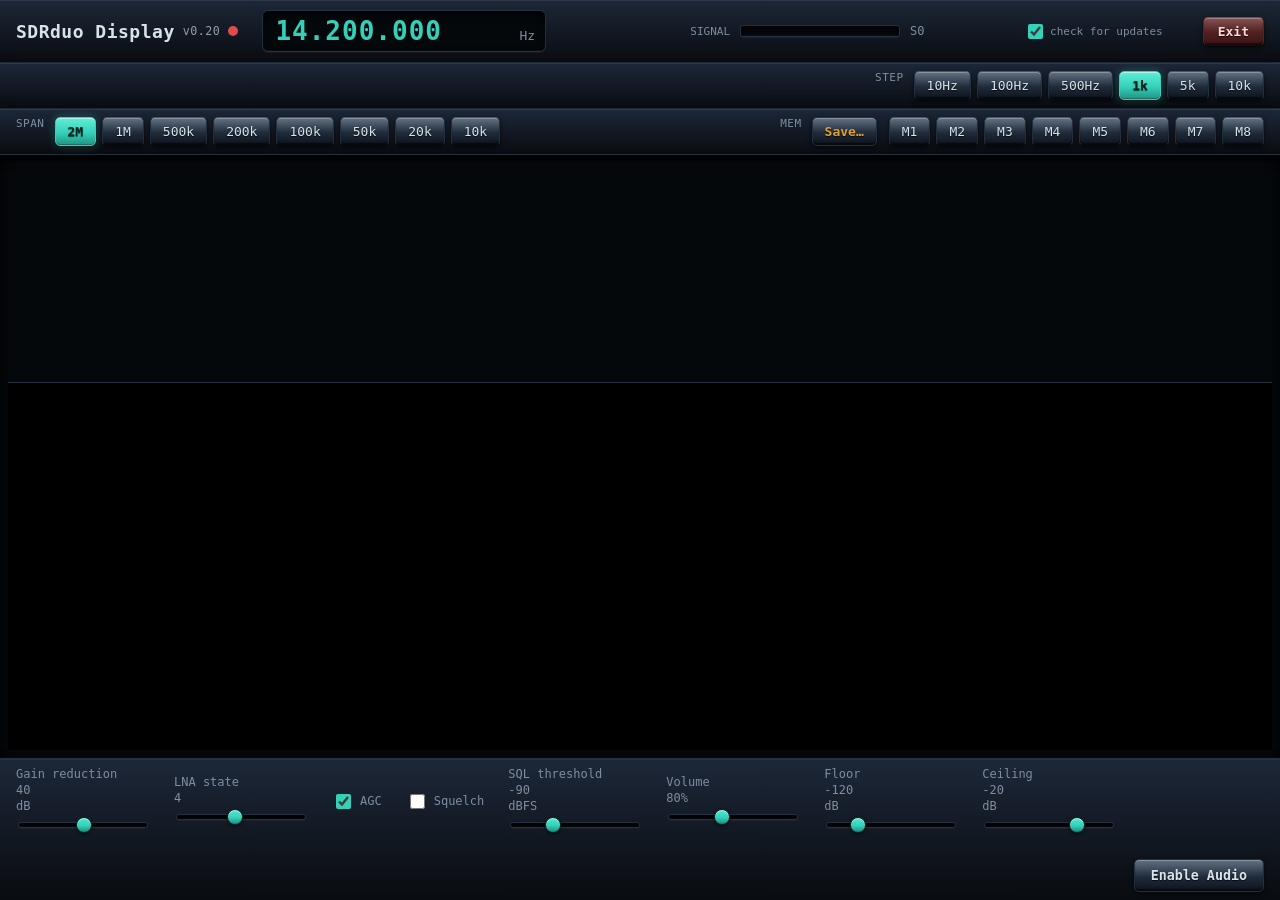
<file: static/index.html>
<!DOCTYPE html>
<html lang="en">
<head>
<meta charset="utf-8" />
<meta name="viewport" content="width=device-width, initial-scale=1" />
<title>SDRduo Display v0.20</title>
<link rel="stylesheet" href="/static/app.css" />
</head>
<body>
<header id="topbar">
  <div id="brand">SDRduo Display <small style="font-size:0.65em; opacity:0.65; font-weight:normal;">v0.20</small> <span id="conn-dot" class="dot dot-off" title="connection"></span>
    <a id="update-link" class="badge hidden" href="https://github.com/lrizio/SDRduoDisplay/releases/latest" target="_blank" rel="noopener" title="A newer SDRduo Display is on GitHub. Click to open the download page."></a></div>

  <div id="freq-block">
    <input id="freq-input" type="text" inputmode="none" value="14.200.000" readonly />
    <span id="freq-unit">Hz</span>
  </div>

  <div id="mode-buttons" class="btn-row"></div>

  <div id="meter-block">
    <div class="meter-label">SIGNAL</div>
    <div id="smeter"><div id="smeter-fill"></div></div>
    <div id="smeter-val">S0</div>
    <div id="overload-badge" class="badge hidden">OVERLOAD</div>
    <div id="sql-badge" class="badge badge-sql hidden">SQUELCHED</div>
  </div>

  <label id="upd-opt" title="When this page opens, look on GitHub for a newer release (one small request from this browser; nothing is downloaded)."><input id="upd-chk" type="checkbox" checked /> check for updates</label>
  <button id="exit-btn" title="Stop the SDRduo Display server (releases the RSPduo cleanly)">Exit</button>
</header>

<div class="dual-row">
  <div id="band-row" class="btn-row"></div>
  <div id="step-row" class="btn-row">
    <span class="row-label">STEP</span>
  </div>
</div>

<div class="dual-row">
  <div id="span-row" class="btn-row">
    <span class="row-label">SPAN</span>
  </div>
  <div id="mem-row" class="btn-row">
    <span class="row-label">MEM</span>
    <button id="mem-save-btn" title="Click, then click a memory slot to save the current frequency + mode into it">Save&hellip;</button>
  </div>
</div>

<main>
  <canvas id="spectrum" height="220"></canvas>
  <canvas id="waterfall" height="260"></canvas>
</main>

<footer id="controls">
  <label class="ctrl">
    Gain reduction <span id="grdb-val">40</span> dB
    <input id="grdb-slider" type="range" min="20" max="59" value="40" />
  </label>
  <label class="ctrl">
    LNA state <span id="lna-val">4</span>
    <input id="lna-slider" type="range" min="0" max="9" value="4" />
  </label>
  <label class="ctrl ctrl-toggle">
    <input id="agc-toggle" type="checkbox" checked />
    AGC
  </label>
  <label class="ctrl ctrl-toggle">
    <input id="sql-toggle" type="checkbox" />
    Squelch
  </label>
  <label class="ctrl">
    SQL threshold <span id="sql-val">-90</span> dBFS
    <input id="sql-slider" type="range" min="-120" max="-20" value="-90" />
  </label>
  <label class="ctrl">
    Volume <span id="vol-val">80%</span>
    <input id="vol-slider" type="range" min="0" max="200" value="80" />
  </label>
  <label class="ctrl">
    Floor <span id="floor-val">-120</span> dB
    <input id="floor-slider" type="range" min="-140" max="-40" value="-120" />
  </label>
  <label class="ctrl">
    Ceiling <span id="ceil-val">-20</span> dB
    <input id="ceil-slider" type="range" min="-80" max="0" value="-20" />
  </label>
  <button id="audio-btn">Enable Audio</button>
</footer>

<div id="keypad-overlay" class="hidden">
  <div id="keypad">
    <div id="keypad-unit-row">
      <button id="keypad-unit-mhz" data-unit="MHz">MHz</button>
      <button id="keypad-unit-khz" data-unit="kHz">kHz</button>
    </div>
    <div id="keypad-display">0</div>
    <div id="keypad-mhz-preview">= 0.000000 MHz</div>
    <div id="keypad-grid">
      <button data-key="7">7</button>
      <button data-key="8">8</button>
      <button data-key="9">9</button>
      <button data-key="4">4</button>
      <button data-key="5">5</button>
      <button data-key="6">6</button>
      <button data-key="1">1</button>
      <button data-key="2">2</button>
      <button data-key="3">3</button>
      <button id="keypad-clear" data-key="clear">C</button>
      <button data-key="0">0</button>
      <button data-key=".">.</button>
    </div>
    <div id="keypad-actions">
      <button id="keypad-back" data-key="back">&#9003;</button>
      <button id="keypad-cancel">Cancel</button>
      <button id="keypad-ok">Enter</button>
    </div>
  </div>
</div>

<div id="shutdown-overlay" class="hidden">
  <div id="shutdown-message">
    <div id="shutdown-title">Server stopped</div>
    <div id="shutdown-sub">The RSPduo has been released. You can close this tab.</div>
  </div>
</div>

<script src="/static/app.js"></script>
</body>
</html>
</file>
<file: static/app.css>
:root {
  --bg: #0b0f14;
  --panel: #121821;
  --border: #23303f;
  --text: #d8e2ea;
  --dim: #7c8ea0;
  --accent: #35d0ba;
  --amber: #e0a030;
  --red: #e04b4b;
  --green: #3ecf5e;

  /* Skeuomorphic panel-chrome tokens: raised buttons and panels use
     --raised-*, sunken displays (LCD/meter/canvas bezels) use --sunk-*.
     Raised surfaces layer a glass "sheen" (fading white band across the
     top half) over the base shade -- the classic glossy-button look --
     rather than just a flat top-to-bottom gradient. */
  --raised-grad:
    linear-gradient(180deg, rgba(255, 255, 255, 0.22) 0%, rgba(255, 255, 255, 0.05) 40%, rgba(255, 255, 255, 0) 55%),
    linear-gradient(180deg, #37495f 0%, #0d131c 100%);
  --raised-grad-hover:
    linear-gradient(180deg, rgba(255, 255, 255, 0.3) 0%, rgba(255, 255, 255, 0.07) 40%, rgba(255, 255, 255, 0) 55%),
    linear-gradient(180deg, #435972 0%, #121a26 100%);
  --raised-shadow:
    inset 0 1px 0 rgba(255, 255, 255, 0.25),
    inset 0 -2px 1px rgba(0, 0, 0, 0.55),
    0 2px 5px rgba(0, 0, 0, 0.65);
  --raised-shadow-active:
    inset 0 3px 6px rgba(0, 0, 0, 0.8),
    inset 0 -1px 0 rgba(255, 255, 255, 0.05);
  --panel-grad: linear-gradient(180deg, #1d2738 0%, #090c10 100%);
  --panel-shadow: inset 0 1px 0 rgba(255, 255, 255, 0.08), 0 3px 10px rgba(0, 0, 0, 0.65);
  --sunk-shadow:
    inset 0 3px 7px rgba(0, 0, 0, 0.9),
    inset 0 -1px 0 rgba(255, 255, 255, 0.04),
    0 1px 0 rgba(255, 255, 255, 0.04);
}

* { box-sizing: border-box; }

html, body {
  margin: 0;
  height: 100%;
  background: var(--bg);
  color: var(--text);
  font-family: "Segoe UI", Consolas, monospace;
  overflow: hidden;
}

body {
  display: flex;
  flex-direction: column;
}

#topbar {
  display: flex;
  align-items: center;
  gap: 24px;
  padding: 10px 16px;
  background: var(--panel-grad);
  box-shadow: var(--panel-shadow);
  border-bottom: 1px solid var(--border);
  flex-wrap: wrap;
  position: relative;
  z-index: 1;
}

#brand {
  font-size: 18px;
  font-weight: 600;
  letter-spacing: 0.5px;
  display: flex;
  align-items: center;
  gap: 8px;
}

.dot { width: 10px; height: 10px; border-radius: 50%; display: inline-block; }
.dot-off { background: var(--red); }
.dot-on { background: var(--green); }

#freq-block {
  display: flex;
  align-items: baseline;
  gap: 6px;
  background: #05080b;
  box-shadow: var(--sunk-shadow);
  border: 1px solid var(--border);
  border-radius: 6px;
  padding: 4px 10px;
  cursor: pointer;
}
#freq-block:hover { border-color: var(--accent); }

#freq-input {
  background: transparent;
  border: none;
  color: var(--accent);
  font-size: 26px;
  font-weight: 700;
  font-family: inherit;
  width: 240px;
  letter-spacing: 1px;
  cursor: pointer;
  caret-color: transparent;
}
#freq-input:focus { outline: none; color: #fff; }

#freq-unit { color: var(--dim); font-size: 13px; }

.btn-row {
  display: flex;
  gap: 6px;
  flex-wrap: wrap;
}

.btn-row button {
  background: var(--raised-grad);
  box-shadow: var(--raised-shadow);
  text-shadow: 0 1px 1px rgba(0, 0, 0, 0.7);
  color: var(--text);
  border: 1px solid var(--border);
  border-top-color: #46586f;
  border-bottom-color: #060a0f;
  border-radius: 5px;
  padding: 6px 12px;
  font-size: 13px;
  cursor: pointer;
  font-family: inherit;
}
.btn-row button:hover { background: var(--raised-grad-hover); border-color: var(--accent); }
.btn-row button:active { background: var(--raised-grad); box-shadow: var(--raised-shadow-active); transform: translateY(1px); }
.btn-row button.active {
  background: linear-gradient(180deg, #5eeed8 0%, var(--accent) 55%, #1f9483 100%);
  color: #04231d;
  border-color: var(--accent);
  font-weight: 700;
  box-shadow:
    inset 0 1px 0 rgba(255, 255, 255, 0.5),
    inset 0 -1px 0 rgba(0, 0, 0, 0.25),
    0 1px 3px rgba(0, 0, 0, 0.5),
    0 0 8px rgba(53, 208, 186, 0.35);
}

.dual-row {
  display: flex;
  flex-wrap: wrap;
  justify-content: space-between;
  align-items: center;
  gap: 8px 24px;
  padding: 8px 16px;
  background: var(--panel-grad);
  box-shadow: var(--panel-shadow);
  border-bottom: 1px solid var(--border);
  position: relative;
  z-index: 1;
}
.dual-row .btn-row {
  padding: 0;
  background: none;
  border-bottom: none;
  flex: 0 1 auto;
}

#mem-save-btn {
  background: var(--raised-grad);
  box-shadow: var(--raised-shadow);
  text-shadow: 0 1px 1px rgba(0, 0, 0, 0.7);
  color: var(--amber);
  border: 1px solid var(--border);
  border-radius: 5px;
  padding: 6px 12px;
  font-size: 13px;
  font-weight: 700;
  cursor: pointer;
  font-family: inherit;
  margin-right: 6px;
}
#mem-save-btn:hover { background: var(--raised-grad-hover); border-color: var(--amber); }
#mem-save-btn:active { box-shadow: var(--raised-shadow-active); transform: translateY(1px); }
#mem-row.save-armed #mem-save-btn {
  background: linear-gradient(180deg, #f6cf7a 0%, var(--amber) 55%, #a9711c 100%);
  color: #241705;
  border-color: var(--amber);
  box-shadow:
    inset 0 1px 0 rgba(255, 255, 255, 0.5),
    inset 0 -1px 0 rgba(0, 0, 0, 0.25),
    0 1px 3px rgba(0, 0, 0, 0.5),
    0 0 8px rgba(224, 160, 48, 0.4);
}
#mem-row.save-armed .mem-slot {
  border-color: var(--amber);
  animation: mem-pulse 1s ease-in-out infinite;
}
@keyframes mem-pulse {
  0%, 100% { box-shadow: 0 0 0 0 rgba(224, 160, 48, 0.5); }
  50% { box-shadow: 0 0 0 4px rgba(224, 160, 48, 0); }
}
.mem-slot.filled { color: var(--accent); border-color: #2a4a44; }

.row-label {
  font-size: 11px;
  color: var(--dim);
  letter-spacing: 0.5px;
  margin-right: 4px;
}

#meter-block {
  margin-left: auto;
  display: flex;
  align-items: center;
  gap: 10px;
}

#exit-btn {
  margin-left: 16px;
  background: linear-gradient(180deg, rgba(255, 255, 255, 0.18) 0%, rgba(255, 255, 255, 0.03) 40%, rgba(255, 255, 255, 0) 55%),
    linear-gradient(180deg, #6b2f2f 0%, #3a1414 100%);
  box-shadow: var(--raised-shadow);
  text-shadow: 0 1px 1px rgba(0, 0, 0, 0.7);
  color: #ffd9d9;
  border: 1px solid #5c2323;
  border-top-color: #8a4646;
  border-bottom-color: #1c0808;
  border-radius: 5px;
  padding: 6px 14px;
  font-size: 13px;
  font-weight: 700;
  cursor: pointer;
  font-family: inherit;
}
#exit-btn:hover {
  background: linear-gradient(180deg, rgba(255, 255, 255, 0.24) 0%, rgba(255, 255, 255, 0.04) 40%, rgba(255, 255, 255, 0) 55%),
    linear-gradient(180deg, #863b3b 0%, #481a1a 100%);
  border-color: var(--red);
}
#exit-btn:active { box-shadow: var(--raised-shadow-active); transform: translateY(1px); }
#exit-btn:disabled { opacity: 0.5; cursor: default; }
.meter-label { font-size: 11px; color: var(--dim); }
#smeter {
  width: 160px;
  height: 12px;
  background: #05080b;
  box-shadow: var(--sunk-shadow);
  border: 1px solid var(--border);
  border-radius: 3px;
  overflow: hidden;
}
#smeter-fill {
  height: 100%;
  width: 0%;
  background: linear-gradient(90deg, var(--green), var(--amber), var(--red));
  box-shadow: inset 0 1px 0 rgba(255, 255, 255, 0.35), inset 0 -2px 3px rgba(0, 0, 0, 0.3);
}
#smeter-val { font-size: 12px; color: var(--dim); width: 90px; }
.badge {
  background: var(--red);
  color: #fff;
  font-size: 11px;
  font-weight: 700;
  padding: 3px 8px;
  border-radius: 4px;
}
.badge-sql { background: #445266; }
.hidden { display: none; }
#update-link { background: #b87400; color: #fff; text-decoration: none; font-size: 12px; font-weight: 700; }
#update-link:hover { background: #d98c00; }
#upd-opt { font-size: 11px; color: var(--dim, #8a97a6); display: flex; align-items: center; gap: 4px; cursor: pointer; }

main {
  flex: 1;
  display: flex;
  flex-direction: column;
  min-height: 0;
  overflow: hidden;
  /* Recessed "screen" bezel around the canvases -- padding keeps this on
     main's own uncovered surface, so it stays visible instead of sitting
     behind the canvases' opaque pixel content. */
  padding: 8px;
  background: #05080b;
  box-shadow:
    inset 0 4px 10px rgba(0, 0, 0, 0.95),
    inset 0 -1px 0 rgba(255, 255, 255, 0.04),
    0 0 0 1px rgba(255, 255, 255, 0.05);
}

#spectrum, #waterfall {
  width: 100%;
  display: block;
}
#spectrum {
  height: 220px;
  flex: 0 0 auto;
  background: #05080b;
  border-bottom: 1px solid var(--border);
}
#waterfall {
  flex: 1 1 auto;
  min-height: 0;
  background: #000;
}

#controls {
  display: flex;
  align-items: center;
  gap: 24px;
  padding: 8px 16px;
  background: var(--panel-grad);
  box-shadow: 0 -2px 6px rgba(0, 0, 0, 0.5), inset 0 1px 0 rgba(255, 255, 255, 0.05);
  border-top: 1px solid var(--border);
  flex-wrap: wrap;
  position: relative;
  z-index: 1;
}

.ctrl {
  display: flex;
  flex-direction: column;
  gap: 2px;
  font-size: 12px;
  color: var(--dim);
}
.ctrl-toggle { flex-direction: row; align-items: center; gap: 6px; }

input[type="checkbox"] {
  accent-color: var(--accent);
  width: 15px;
  height: 15px;
  cursor: pointer;
}

/* Glossy 3D knob on a sunken groove, matching the raised-button chrome. */
input[type="range"] {
  -webkit-appearance: none;
  appearance: none;
  width: 130px;
  height: 16px;
  background: transparent;
  cursor: pointer;
}
input[type="range"]::-webkit-slider-runnable-track {
  height: 6px;
  border-radius: 3px;
  background: #05080b;
  box-shadow: var(--sunk-shadow);
  border: 1px solid var(--border);
}
input[type="range"]::-webkit-slider-thumb {
  -webkit-appearance: none;
  width: 16px;
  height: 16px;
  margin-top: -6px;
  border-radius: 50%;
  background: linear-gradient(180deg, #4de8d0 0%, var(--accent) 55%, #1c8a7a 100%);
  border: 1px solid #0c2b26;
  box-shadow: inset 0 1px 0 rgba(255, 255, 255, 0.6), 0 1px 3px rgba(0, 0, 0, 0.6);
}
input[type="range"]::-webkit-slider-thumb:active { box-shadow: inset 0 1px 3px rgba(0, 0, 0, 0.5); }
input[type="range"]::-moz-range-track {
  height: 6px;
  border-radius: 3px;
  background: #05080b;
  box-shadow: var(--sunk-shadow);
  border: 1px solid var(--border);
}
input[type="range"]::-moz-range-thumb {
  width: 14px;
  height: 14px;
  border-radius: 50%;
  background: linear-gradient(180deg, #4de8d0 0%, var(--accent) 55%, #1c8a7a 100%);
  border: 1px solid #0c2b26;
  box-shadow: inset 0 1px 0 rgba(255, 255, 255, 0.6), 0 1px 3px rgba(0, 0, 0, 0.6);
}

#audio-btn {
  margin-left: auto;
  background: var(--raised-grad);
  box-shadow: var(--raised-shadow);
  text-shadow: 0 1px 1px rgba(0, 0, 0, 0.7);
  color: var(--text);
  border: 1px solid var(--border);
  border-radius: 5px;
  padding: 8px 16px;
  font-weight: 700;
  cursor: pointer;
  font-family: inherit;
}
#audio-btn:hover { background: var(--raised-grad-hover); border-color: var(--accent); }
#audio-btn:active { box-shadow: var(--raised-shadow-active); transform: translateY(1px); }
#audio-btn.active {
  background: linear-gradient(180deg, #5eeed8 0%, var(--accent) 55%, #1f9483 100%);
  color: #04231d;
  border-color: var(--accent);
  box-shadow:
    inset 0 1px 0 rgba(255, 255, 255, 0.5),
    inset 0 -1px 0 rgba(0, 0, 0, 0.25),
    0 1px 3px rgba(0, 0, 0, 0.5),
    0 0 8px rgba(53, 208, 186, 0.35);
}

#keypad-overlay {
  position: fixed;
  inset: 0;
  background: rgba(2, 4, 6, 0.75);
  display: flex;
  align-items: center;
  justify-content: center;
  z-index: 100;
}
#keypad-overlay.hidden {
  display: none;
}

#shutdown-overlay {
  position: fixed;
  inset: 0;
  background: rgba(2, 4, 6, 0.92);
  display: flex;
  align-items: center;
  justify-content: center;
  z-index: 200;
}
/* Same ID-vs-class specificity trap as #keypad-overlay above (see its
   history) -- .hidden alone can't beat this element's own #id rule, so
   this needs to be specific enough to actually win. */
#shutdown-overlay.hidden {
  display: none;
}

#shutdown-message {
  text-align: center;
  padding: 32px 48px;
  background: var(--panel-grad);
  border: 1px solid var(--border);
  border-radius: 10px;
  box-shadow: inset 0 1px 0 rgba(255, 255, 255, 0.06), 0 10px 40px rgba(0, 0, 0, 0.6);
}
#shutdown-title {
  font-size: 22px;
  font-weight: 700;
  color: var(--text);
  margin-bottom: 8px;
}
#shutdown-sub {
  font-size: 14px;
  color: var(--dim);
}

#keypad {
  background: var(--panel-grad);
  border: 1px solid var(--border);
  border-radius: 10px;
  padding: 16px;
  width: 300px;
  box-shadow: inset 0 1px 0 rgba(255, 255, 255, 0.06), 0 10px 40px rgba(0, 0, 0, 0.5);
}

#keypad-unit-row {
  display: flex;
  gap: 8px;
  margin-bottom: 8px;
}
#keypad-unit-row button {
  flex: 1;
  background: var(--raised-grad);
  box-shadow: var(--raised-shadow);
  color: var(--text);
  border: 1px solid var(--border);
  border-radius: 6px;
  padding: 6px 0;
  font-size: 13px;
  font-weight: 700;
  cursor: pointer;
  font-family: inherit;
}
#keypad-unit-row button:hover { background: var(--raised-grad-hover); border-color: var(--accent); }
#keypad-unit-row button.active {
  background: linear-gradient(180deg, #5eeed8 0%, var(--accent) 55%, #1f9483 100%);
  color: #04231d;
  border-color: var(--accent);
  box-shadow:
    inset 0 1px 0 rgba(255, 255, 255, 0.5),
    inset 0 -1px 0 rgba(0, 0, 0, 0.25),
    0 1px 3px rgba(0, 0, 0, 0.5);
}

#keypad-display {
  background: #05080b;
  box-shadow: var(--sunk-shadow);
  border: 1px solid var(--border);
  border-radius: 6px;
  color: var(--accent);
  font-size: 26px;
  font-weight: 700;
  letter-spacing: 1px;
  text-align: right;
  padding: 10px 14px;
  margin-bottom: 4px;
  font-family: inherit;
  overflow-x: auto;
  white-space: nowrap;
}

/* Live "this many digits = X.XXXXXX MHz" readout -- entering a station's
   dial frequency here (e.g. "100898" meaning 100.898 MHz) without the full
   9-digit Hz count silently tunes 1000x low into another band entirely,
   with no error and no visual cue. This makes the actual result obvious
   before committing. */
#keypad-mhz-preview {
  color: var(--dim);
  font-size: 13px;
  text-align: right;
  margin-bottom: 12px;
  padding: 0 14px;
}

#keypad-grid {
  display: grid;
  grid-template-columns: repeat(3, 1fr);
  gap: 8px;
}

#keypad-grid button {
  background: var(--raised-grad);
  box-shadow: var(--raised-shadow);
  text-shadow: 0 1px 1px rgba(0, 0, 0, 0.7);
  color: var(--text);
  border: 1px solid var(--border);
  border-radius: 6px;
  font-size: 20px;
  font-weight: 600;
  padding: 16px 0;
  cursor: pointer;
  font-family: inherit;
}
#keypad-grid button:hover { background: var(--raised-grad-hover); border-color: var(--accent); }
#keypad-grid button:active {
  background: var(--accent);
  color: #05080b;
  box-shadow: var(--raised-shadow-active);
  transform: translateY(1px);
}
#keypad-clear { color: var(--amber); }

#keypad-actions {
  display: flex;
  gap: 8px;
  margin-top: 12px;
}
#keypad-actions button {
  flex: 1;
  border-radius: 6px;
  border: 1px solid var(--border);
  padding: 12px 0;
  font-size: 15px;
  font-weight: 700;
  cursor: pointer;
  font-family: inherit;
  box-shadow: var(--raised-shadow);
}
#keypad-actions button:active { box-shadow: var(--raised-shadow-active); transform: translateY(1px); }
#keypad-back { background: var(--raised-grad); color: var(--amber); }
#keypad-back:hover { background: var(--raised-grad-hover); border-color: var(--amber); }
#keypad-cancel { background: var(--raised-grad); color: var(--text); }
#keypad-cancel:hover { background: var(--raised-grad-hover); }
#keypad-ok {
  background: linear-gradient(180deg, #5eeed8 0%, var(--accent) 55%, #1f9483 100%);
  color: #04231d;
  border-color: var(--accent);
  box-shadow:
    inset 0 1px 0 rgba(255, 255, 255, 0.5),
    inset 0 -1px 0 rgba(0, 0, 0, 0.25),
    0 1px 3px rgba(0, 0, 0, 0.5);
}
</file>
